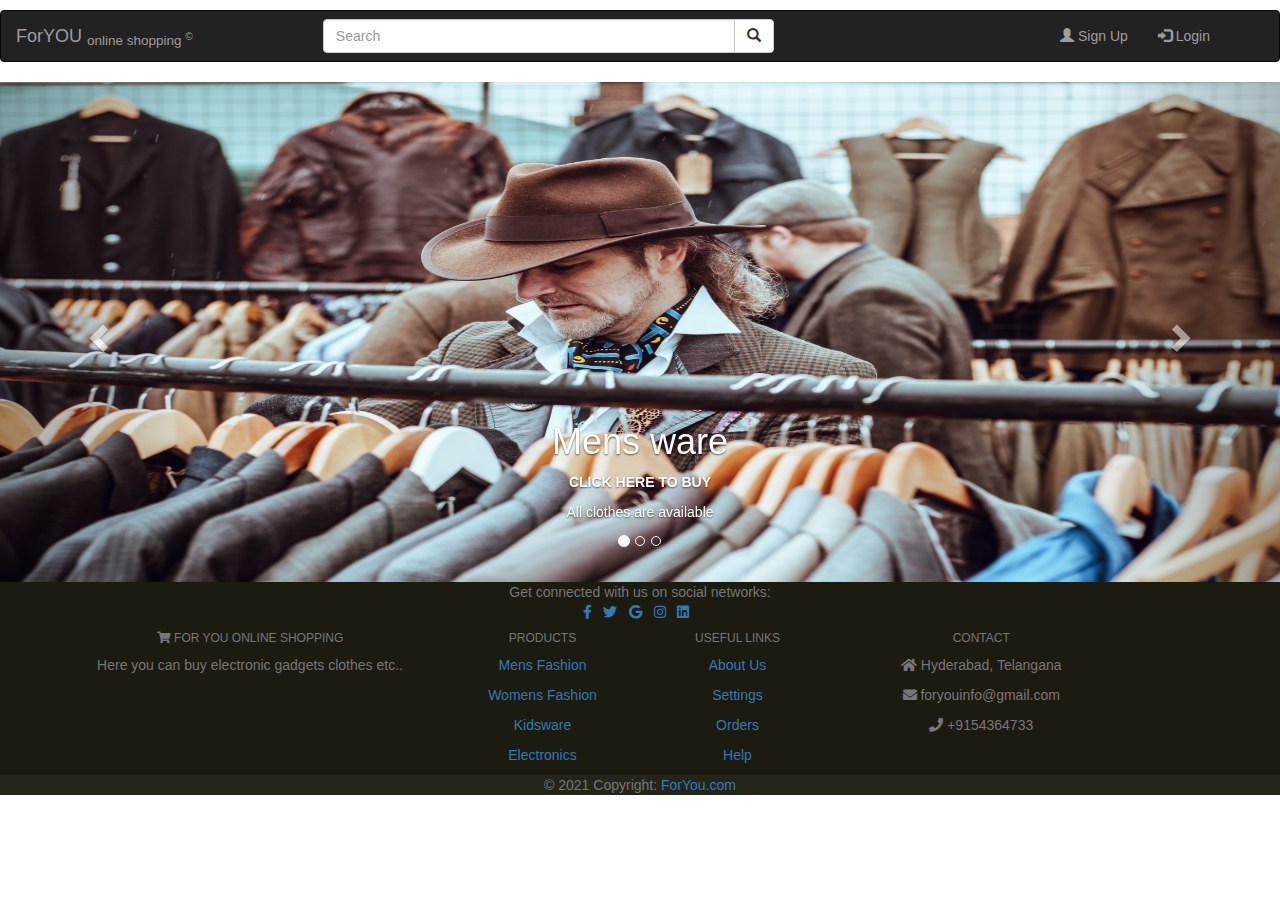
<file: index.html>
<!DOCTYPE html>
<html lang="en">
<head>
    <meta charset="UTF-8">
    <meta http-equiv="X-UA-Compatible" content="IE=edge">
    <meta name="viewport" content="width=device-width, initial-scale=1.0">
    <title>ForYou- a online Shopping website</title>
    <link rel="icon" href="favicon.ico">
    <link rel="stylesheet" href="foryou.css">
    <link rel="stylesheet" href="https://cdnjs.cloudflare.com/ajax/libs/font-awesome/4.7.0/css/font-awesome.min.css">
    <link rel="stylesheet" href="https://cdnjs.cloudflare.com/ajax/libs/font-awesome/5.15.3/css/all.min.css">
    <link rel="stylesheet" href="https://maxcdn.bootstrapcdn.com/bootstrap/3.4.1/css/bootstrap.min.css">
    <script src="https://ajax.googleapis.com/ajax/libs/jquery/3.5.1/jquery.min.js"></script>
    <script src="https://maxcdn.bootstrapcdn.com/bootstrap/3.4.1/js/bootstrap.min.js"></script>
 
</head>
<body>
  <nav class="navbar navbar-inverse">
    <div class="container-fluid">
      <div class="navbar-header">
        <a class="navbar-brand" href="#">ForYOU <sub>online shopping <sup>©</sup></sub></a>
      </div>
          <form class="navbar-form navbar-left" action="/action_page.php">
        <div class="input-group">
          <input type="text" class="form-control" placeholder="Search" name="search">
          <div class="input-group-btn">
            <button class="btn btn-default" type="submit">
              <i class="glyphicon glyphicon-search"></i>
            </button>
          </div>
        </div>
      </form>
      <div class="container">
      <ul class="nav navbar-nav navbar-right">
              <li><a href="#"  data-toggle="modal" data-target="#myModal"><span class="glyphicon glyphicon-user"></span> Sign Up</a> </li>
                <!-- Modal -->
                 <div class="modal fade" id="myModal" role="dialog">
                   <div class="modal-dialog">
                   
                     <!-- Modal content-->
                     <div class="modal-content">
                       <div class="modal-header">
                         <button type="button" class="close" data-dismiss="modal">&times;</button>
                         <h4 class="modal-title">Registration</h4>
                       </div>
                       <div class="modal-body">
                        <fieldset>
                            <div>
                                <label for="un">Enter Username :</label>
                                <input type="text" name="username" id="un" placeholder="Enter name">
                            </div>
                            <br>
                            <div>
                                <label for="pw">Enter your password :</label>
                                <input type="password" name="password" id="pw" placeholder="Enter password">
                            </div>
                            <br>
                            <div>
                                <label for="pw">Confirm your password :</label>
                                <input type="text" name="password" id="pw" placeholder="Enter password">
                            </div>
                            <br>
                            <div>
                                <label for="g">Select your gender :</label>
                                <input type="radio" name="gender" id="g"> Male
                                <input type="radio" name="gender" id="g"> Female
                            </div>
                            <br>
                            <div>
                                <label for="c">Select your city :</label>
                                <select name="city" id="c">
                                    <option value="">--Select--</option>
                                    <option value="hyd">hyderabad</option>
                                    <option value="vizag">vizag</option>
                                    <option value="kkd">kakinada</option>
                                    <option value="bang">bangalore</option>
                                </select>
                            </div>
                            <br>
                            <div>
                                <label for="e">Enter your mail id :</label>
                                <input type="email" name="email" id="e" placeholder="Enter mail id">
                            </div>
                            <br>
                            <div>
                                <label for="m">Enter your number :</label>
                                <input type="number" name="mobile" id="m">
                            </div>
                           <br>
                            <div>
                                <label for="a">Enter your address :</label>
                                <textarea name="address" id="a" cols="50" rows="5"></textarea>
                            </div>
                            <br>
                            <div>
                
                                <input type="submit" value="submit">
                                <input type="reset" value="reset">
                            </div>
                        </table>
                        </form>
                    </fieldset>
                
                       </div>
                       <div class="modal-footer">
                         <button type="button" class="btn btn-default" data-dismiss="modal">Close</button>
                       </div>
                     </div>
                     
                   </div>
                 </div>
              
            
              <li><a href="#" data-toggle="modal" data-target="#Modal"><span class="glyphicon glyphicon-log-in"></span> Login</a></li>  
               <!-- Modal -->
                <div class="modal fade" id="Modal" role="dialog">
                  <div class="modal-dialog">
                  
                    <!-- Modal content-->
                    <div class="modal-content">
                      <div class="modal-header">
                        <button type="button" class="close" data-dismiss="modal">&times;</button>
                        <h4 class="modal-title">Login Page</h4>
                      </div>
                      <div class="modal-body">
                        <fieldset> 
                            <div>
                                <label for="un">Enter Username</label>
                                <input type="text" name="username" id="un" placeholder="Enter username">
                            </div>
                            <br>
                            <div>
                                <label for="pw">Enter Password</label>
                                <input type="password" name="password" id="pw" placeholder="Enter password">
                            </div>
                            <br>
                            <div>
                
                                <input type="submit" value="submit">
                                <input type="reset" value="reset">
                            </div>
                        </fieldset>
                        
                      </div>
                      <div class="modal-footer">
                        <button type="button" class="btn btn-default" data-dismiss="modal">Close</button>
                      </div>
                    </div>
                    
                  </div>
                </div>
                
            </ul>
              
 </div>
</nav>

<div class="container2">
    <div id="myCarousel" class="carousel slide" data-ride="carousel">
      <!-- Indicators -->
      <ol class="carousel-indicators">
        <li data-target="#myCarousel" data-slide-to="0" class="active"></li>
        <li data-target="#myCarousel" data-slide-to="1"></li>
        <li data-target="#myCarousel" data-slide-to="2"></li>
      </ol>
  
      <!-- Wrapper for slides -->
      <div class="carousel-inner">
  
        <div class="item active">
            <a href="women.html">
          <img src="./wear/men.jpg" alt="mensware" style="width:100%; height:500px">
        </a>
          <div class="carousel-caption">
            <h1>Mens ware</h1>
              <p><STRONG>CLICK HERE TO BUY</STRONG></p>
            <p>All clothes are available</p>
          </div>
        </div>
  
        <div class="item">
            <a href="mens.html">
          <img src="./wear/women.jpg" alt="Womensware" style="width:100%; height:500px;">
        </a>
          <div class="carousel-caption">
            <h1>womens ware</h1>
              <p><STRONG>CLICK HERE TO BUY</STRONG></p>
            <p>All clothes are available</p>
          </div>
        </div>
      
        <div class="item">
            <a href="Kids.html">
          <img src="./wear/kids.jpg" alt="KIdsare" style="width:100%; height:500px;">
        </a>
          <div class="carousel-caption">
            <h1>Kids ware</h1>
              <p><STRONG>CLICK HERE TO BUY</STRONG></p>
            <p>All clothes are available</p>
          </div>
        </div>
    
      </div>
  
      <!-- Left and right controls -->
      <a class="left carousel-control" href="#myCarousel" data-slide="prev">
        <span class="glyphicon glyphicon-chevron-left"></span>
        <span class="sr-only">Previous</span>
      </a>
      <a class="right carousel-control" href="#myCarousel" data-slide="next">
        <span class="glyphicon glyphicon-chevron-right"></span>
        <span class="sr-only">Next</span>
      </a>
    </div>
  </div>
 
  
  <footer class="text-center text-muted">
   
    <section
      class="d-flex justify-content-center justify-content-lg-between p-4 border-bottom"
    >
    <!-- Left -->
    <div class="me-5 d-none d-lg-block">
        <span>Get connected with us on social networks:</span>
      </div>
      <!-- Left -->
  
      <!-- Right -->
      <div>
        <a href="" class="me-4 text-reset">
          <i class="fab fa-facebook-f"></i>
        </a> &nbsp;
        <a href="" class="me-4 text-reset">
          <i class="fab fa-twitter"></i> &nbsp;
        </a>
        <a href="" class="me-4 text-reset">
          <i class="fab fa-google"></i> &nbsp;
        </a>
        <a href="" class="me-4 text-reset">
          <i class="fab fa-instagram"></i>  &nbsp;
        </a>
        <a href="" class="me-4 text-reset">
          <i class="fab fa-linkedin"></i>  &nbsp;
        </a>
      </div>
      <!-- Right -->
    </section>
    <!-- Section: Social media -->
  
    <!-- Section: Links  -->
    <section class="">
      <div class="container text-center text-md-start mt-5">
        <!-- Grid row -->
        <div class="row mt-3">
          <!-- Grid column -->
          <div class="col-md-3 col-lg-4 col-xl-3 mx-auto mb-4">
            <!-- Content -->
            <h6 class="text-uppercase fw-bold mb-4">
                <i class="fas fa-shopping-cart"></i>
                For You online shopping
            </h6>
            <p>
              Here you can buy electronic gadgets clothes etc..
            </p>
          </div>
          <!-- Grid column -->
  
          <!-- Grid column -->
          <div class="col-md-2 col-lg-2 col-xl-2 mx-auto mb-4">
            <!-- Links -->
            <h6 class="text-uppercase fw-bold mb-4">
              Products
            </h6>
            <p>
              <a href="women.html"  class="text-reset" target="_blank">Mens Fashion</a>
            </p>
            <p>
                <a href="mens.html" class="text-reset" target="_blank">Womens Fashion</a>
            </p>
            <p>
                <a href="Kids.html" class="text-reset">Kidsware</a>
            </p>
            <p>
              <a href="#!" class="text-reset">Electronics</a>
            </p>
          </div>
          <!-- Grid column -->
  
          <!-- Grid column -->
          <div class="col-md-3 col-lg-2 col-xl-2 mx-auto mb-4">
            <!-- Links -->
            <h6 class="text-uppercase fw-bold mb-4">
              Useful links
            </h6>
            <p>
              <a href="#!" class="text-reset">About Us</a>
            </p>
            <p>
              <a href="#!" class="text-reset">Settings</a>
            </p>
            <p>
              <a href="#!" class="text-reset">Orders</a>
            </p>
            <p>
              <a href="#!" class="text-reset">Help</a>
            </p>
          </div>
          <!-- Grid column -->
  
          <!-- Grid column -->
          <div class="col-md-4 col-lg-3 col-xl-3 mx-auto mb-md-0 mb-4">
            <!-- Links -->
            <h6 class="text-uppercase fw-bold mb-4">
              Contact
            </h6>
            <p><i class="fas fa-home me-3"></i> Hyderabad, Telangana</p>
            <p>
              <i class="fas fa-envelope me-3"></i>
             foryouinfo@gmail.com
            </p>
            <p><i class="fas fa-phone me-3"></i> +9154364733</p>
            
          </div>
          <!-- Grid column -->
        </div>
        <!-- Grid row -->
      </div>
    </section>
    <!-- Section: Links  -->
  
    <!-- Copyright -->
    <div class="text-center p-4" style="background-color: rgba(192, 241, 200, 0.05);">
      © 2021 Copyright:
      <a class="text-reset fw-bold" href="#">ForYou.com</a>
    </div>
    <!-- Copyright -->
  </footer>
  <!-- Footer -->

  </body>
  </html>
</file>
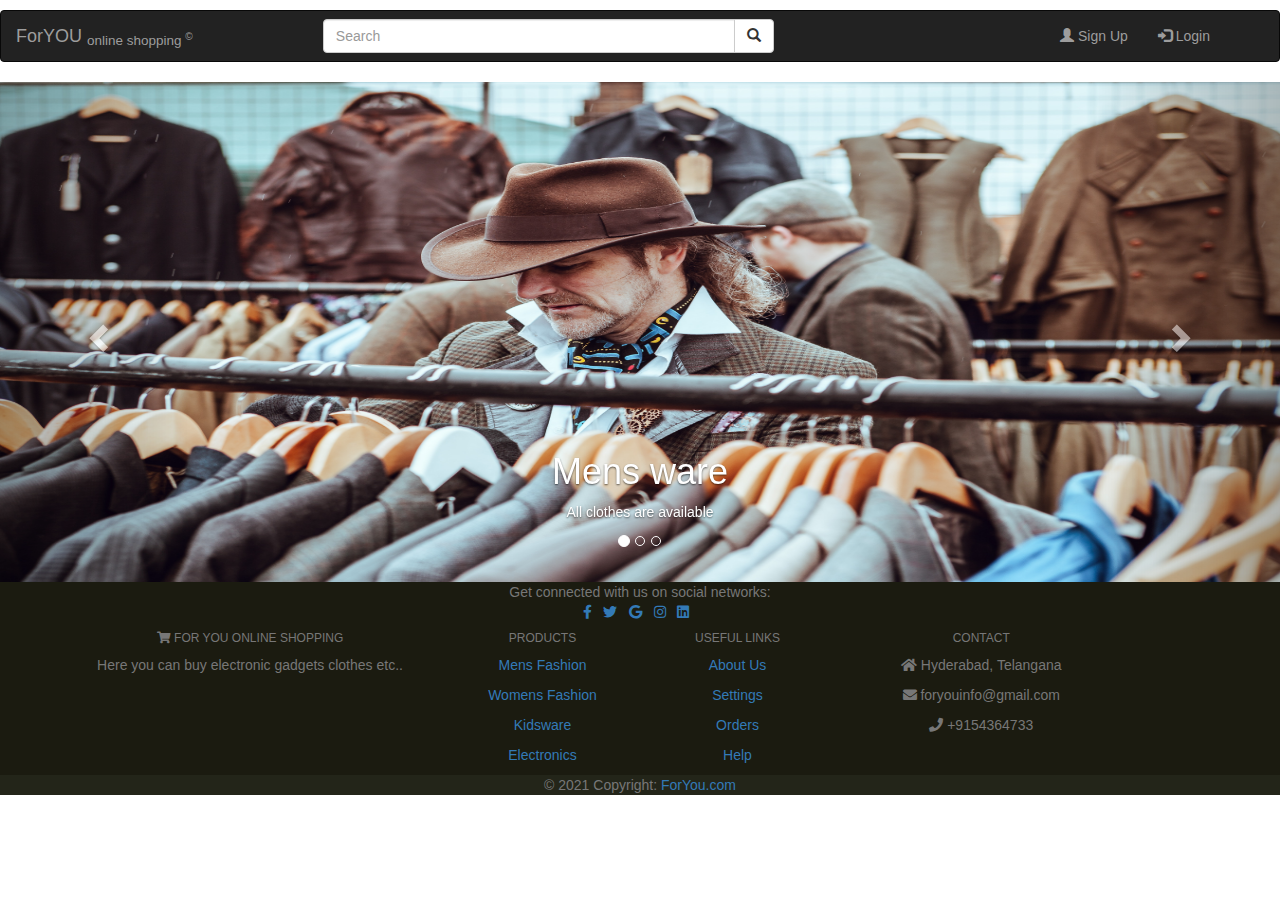
<file: foryou.html>
<!DOCTYPE html>
<html lang="en">
<head>
    <meta charset="UTF-8">
    <meta http-equiv="X-UA-Compatible" content="IE=edge">
    <meta name="viewport" content="width=device-width, initial-scale=1.0">
    <title>ForYou- a online Shopping website</title>
    <link rel="icon" href="./images/favicon.ico">
    <link rel="stylesheet" href="foryou.css">
    <link rel="stylesheet" href="https://cdnjs.cloudflare.com/ajax/libs/font-awesome/4.7.0/css/font-awesome.min.css">
    <link rel="stylesheet" href="https://cdnjs.cloudflare.com/ajax/libs/font-awesome/5.15.3/css/all.min.css">
    <link rel="stylesheet" href="https://maxcdn.bootstrapcdn.com/bootstrap/3.4.1/css/bootstrap.min.css">
    <script src="https://ajax.googleapis.com/ajax/libs/jquery/3.5.1/jquery.min.js"></script>
    <script src="https://maxcdn.bootstrapcdn.com/bootstrap/3.4.1/js/bootstrap.min.js"></script>
 
</head>
<body>
  <nav class="navbar navbar-inverse">
    <div class="container-fluid">
      <div class="navbar-header">
        <a class="navbar-brand" href="#">ForYOU <sub>online shopping <sup>©</sup></sub></a>
      </div>
          <form class="navbar-form navbar-left" action="/action_page.php">
        <div class="input-group">
          <input type="text" class="form-control" placeholder="Search" name="search">
          <div class="input-group-btn">
            <button class="btn btn-default" type="submit">
              <i class="glyphicon glyphicon-search"></i>
            </button>
          </div>
        </div>
      </form>
      <div class="container">
      <ul class="nav navbar-nav navbar-right">
              <li><a href="#"  data-toggle="modal" data-target="#myModal"><span class="glyphicon glyphicon-user"></span> Sign Up</a> </li>
                <!-- Modal -->
                 <div class="modal fade" id="myModal" role="dialog">
                   <div class="modal-dialog">
                   
                     <!-- Modal content-->
                     <div class="modal-content">
                       <div class="modal-header">
                         <button type="button" class="close" data-dismiss="modal">&times;</button>
                         <h4 class="modal-title">Registration</h4>
                       </div>
                       <div class="modal-body">
                        <fieldset>
                            <div>
                                <label for="un">Enter Username :</label>
                                <input type="text" name="username" id="un" placeholder="Enter name">
                            </div>
                            <br>
                            <div>
                                <label for="pw">Enter your password :</label>
                                <input type="password" name="password" id="pw" placeholder="Enter password">
                            </div>
                            <br>
                            <div>
                                <label for="pw">Confirm your password :</label>
                                <input type="text" name="password" id="pw" placeholder="Enter password">
                            </div>
                            <br>
                            <div>
                                <label for="g">Select your gender :</label>
                                <input type="radio" name="gender" id="g"> Male
                                <input type="radio" name="gender" id="g"> Female
                            </div>
                            <br>
                            <div>
                                <label for="c">Select your city :</label>
                                <select name="city" id="c">
                                    <option value="">--Select--</option>
                                    <option value="hyd">hyderabad</option>
                                    <option value="vizag">vizag</option>
                                    <option value="kkd">kakinada</option>
                                    <option value="bang">bangalore</option>
                                </select>
                            </div>
                            <br>
                            <div>
                                <label for="e">Enter your mail id :</label>
                                <input type="email" name="email" id="e" placeholder="Enter mail id">
                            </div>
                            <br>
                            <div>
                                <label for="m">Enter your number :</label>
                                <input type="number" name="mobile" id="m">
                            </div>
                           <br>
                            <div>
                                <label for="a">Enter your address :</label>
                                <textarea name="address" id="a" cols="50" rows="5"></textarea>
                            </div>
                            <br>
                            <div>
                
                                <input type="submit" value="submit">
                                <input type="reset" value="reset">
                            </div>
                        </table>
                        </form>
                    </fieldset>
                
                       </div>
                       <div class="modal-footer">
                         <button type="button" class="btn btn-default" data-dismiss="modal">Close</button>
                       </div>
                     </div>
                     
                   </div>
                 </div>
              
            
              <li><a href="#" data-toggle="modal" data-target="#Modal"><span class="glyphicon glyphicon-log-in"></span> Login</a></li>  
               <!-- Modal -->
                <div class="modal fade" id="Modal" role="dialog">
                  <div class="modal-dialog">
                  
                    <!-- Modal content-->
                    <div class="modal-content">
                      <div class="modal-header">
                        <button type="button" class="close" data-dismiss="modal">&times;</button>
                        <h4 class="modal-title">Login Page</h4>
                      </div>
                      <div class="modal-body">
                        <fieldset> 
                            <div>
                                <label for="un">Enter Username</label>
                                <input type="text" name="username" id="un" placeholder="Enter username">
                            </div>
                            <br>
                            <div>
                                <label for="pw">Enter Password</label>
                                <input type="password" name="password" id="pw" placeholder="Enter password">
                            </div>
                            <br>
                            <div>
                
                                <input type="submit" value="submit">
                                <input type="reset" value="reset">
                            </div>
                        </fieldset>
                        
                      </div>
                      <div class="modal-footer">
                        <button type="button" class="btn btn-default" data-dismiss="modal">Close</button>
                      </div>
                    </div>
                    
                  </div>
                </div>
                
            </ul>
              
 </div>
</nav>

<div class="container2">
    <div id="myCarousel" class="carousel slide" data-ride="carousel">
      <!-- Indicators -->
      <ol class="carousel-indicators">
        <li data-target="#myCarousel" data-slide-to="0" class="active"></li>
        <li data-target="#myCarousel" data-slide-to="1"></li>
        <li data-target="#myCarousel" data-slide-to="2"></li>
      </ol>
  
      <!-- Wrapper for slides -->
      <div class="carousel-inner">
  
        <div class="item active">
            <a href="women.html">
          <img src="./wear/men.jpg" alt="mensware" style="width:100%; height:500px">
        </a>
          <div class="carousel-caption">
            <h1>Mens ware</h1>
            <p>All clothes are available</p>
          </div>
        </div>
  
        <div class="item">
            <a href="mens.html">
          <img src="./wear/women.jpg" alt="Womensware" style="width:100%; height:500px;">
        </a>
          <div class="carousel-caption">
            <h1>womens ware</h1>
            <p>All clothes are available</p>
          </div>
        </div>
      
        <div class="item">
            <a href="Kids.html">
          <img src="./wear/kids.jpg" alt="KIdsare" style="width:100%; height:500px;">
        </a>
          <div class="carousel-caption">
            <h1>Kids ware</h1>
            <p>All clothes are available</p>
          </div>
        </div>
    
      </div>
  
      <!-- Left and right controls -->
      <a class="left carousel-control" href="#myCarousel" data-slide="prev">
        <span class="glyphicon glyphicon-chevron-left"></span>
        <span class="sr-only">Previous</span>
      </a>
      <a class="right carousel-control" href="#myCarousel" data-slide="next">
        <span class="glyphicon glyphicon-chevron-right"></span>
        <span class="sr-only">Next</span>
      </a>
    </div>
  </div>
 
  
  <footer class="text-center text-muted">
   
    <section
      class="d-flex justify-content-center justify-content-lg-between p-4 border-bottom"
    >
    <!-- Left -->
    <div class="me-5 d-none d-lg-block">
        <span>Get connected with us on social networks:</span>
      </div>
      <!-- Left -->
  
      <!-- Right -->
      <div>
        <a href="" class="me-4 text-reset">
          <i class="fab fa-facebook-f"></i>
        </a> &nbsp;
        <a href="" class="me-4 text-reset">
          <i class="fab fa-twitter"></i> &nbsp;
        </a>
        <a href="" class="me-4 text-reset">
          <i class="fab fa-google"></i> &nbsp;
        </a>
        <a href="" class="me-4 text-reset">
          <i class="fab fa-instagram"></i>  &nbsp;
        </a>
        <a href="" class="me-4 text-reset">
          <i class="fab fa-linkedin"></i>  &nbsp;
        </a>
      </div>
      <!-- Right -->
    </section>
    <!-- Section: Social media -->
  
    <!-- Section: Links  -->
    <section class="">
      <div class="container text-center text-md-start mt-5">
        <!-- Grid row -->
        <div class="row mt-3">
          <!-- Grid column -->
          <div class="col-md-3 col-lg-4 col-xl-3 mx-auto mb-4">
            <!-- Content -->
            <h6 class="text-uppercase fw-bold mb-4">
                <i class="fas fa-shopping-cart"></i>
                For You online shopping
            </h6>
            <p>
              Here you can buy electronic gadgets clothes etc..
            </p>
          </div>
          <!-- Grid column -->
  
          <!-- Grid column -->
          <div class="col-md-2 col-lg-2 col-xl-2 mx-auto mb-4">
            <!-- Links -->
            <h6 class="text-uppercase fw-bold mb-4">
              Products
            </h6>
            <p>
              <a href="mens.html"  class="text-reset" target="_blank">Mens Fashion</a>
            </p>
            <p>
                <a href="mens.html" class="text-reset" target="_blank">Womens Fashion</a>
            </p>
            <p>
                <a href="Kids.html" class="text-reset">Kidsware</a>
            </p>
            <p>
              <a href="#!" class="text-reset">Electronics</a>
            </p>
          </div>
          <!-- Grid column -->
  
          <!-- Grid column -->
          <div class="col-md-3 col-lg-2 col-xl-2 mx-auto mb-4">
            <!-- Links -->
            <h6 class="text-uppercase fw-bold mb-4">
              Useful links
            </h6>
            <p>
              <a href="#!" class="text-reset">About Us</a>
            </p>
            <p>
              <a href="#!" class="text-reset">Settings</a>
            </p>
            <p>
              <a href="#!" class="text-reset">Orders</a>
            </p>
            <p>
              <a href="#!" class="text-reset">Help</a>
            </p>
          </div>
          <!-- Grid column -->
  
          <!-- Grid column -->
          <div class="col-md-4 col-lg-3 col-xl-3 mx-auto mb-md-0 mb-4">
            <!-- Links -->
            <h6 class="text-uppercase fw-bold mb-4">
              Contact
            </h6>
            <p><i class="fas fa-home me-3"></i> Hyderabad, Telangana</p>
            <p>
              <i class="fas fa-envelope me-3"></i>
             foryouinfo@gmail.com
            </p>
            <p><i class="fas fa-phone me-3"></i> +9154364733</p>
            
          </div>
          <!-- Grid column -->
        </div>
        <!-- Grid row -->
      </div>
    </section>
    <!-- Section: Links  -->
  
    <!-- Copyright -->
    <div class="text-center p-4" style="background-color: rgba(192, 241, 200, 0.05);">
      © 2021 Copyright:
      <a class="text-reset fw-bold" href="#">ForYou.com</a>
    </div>
    <!-- Copyright -->
  </footer>
  <!-- Footer -->

  </body>
  </html>
</file>
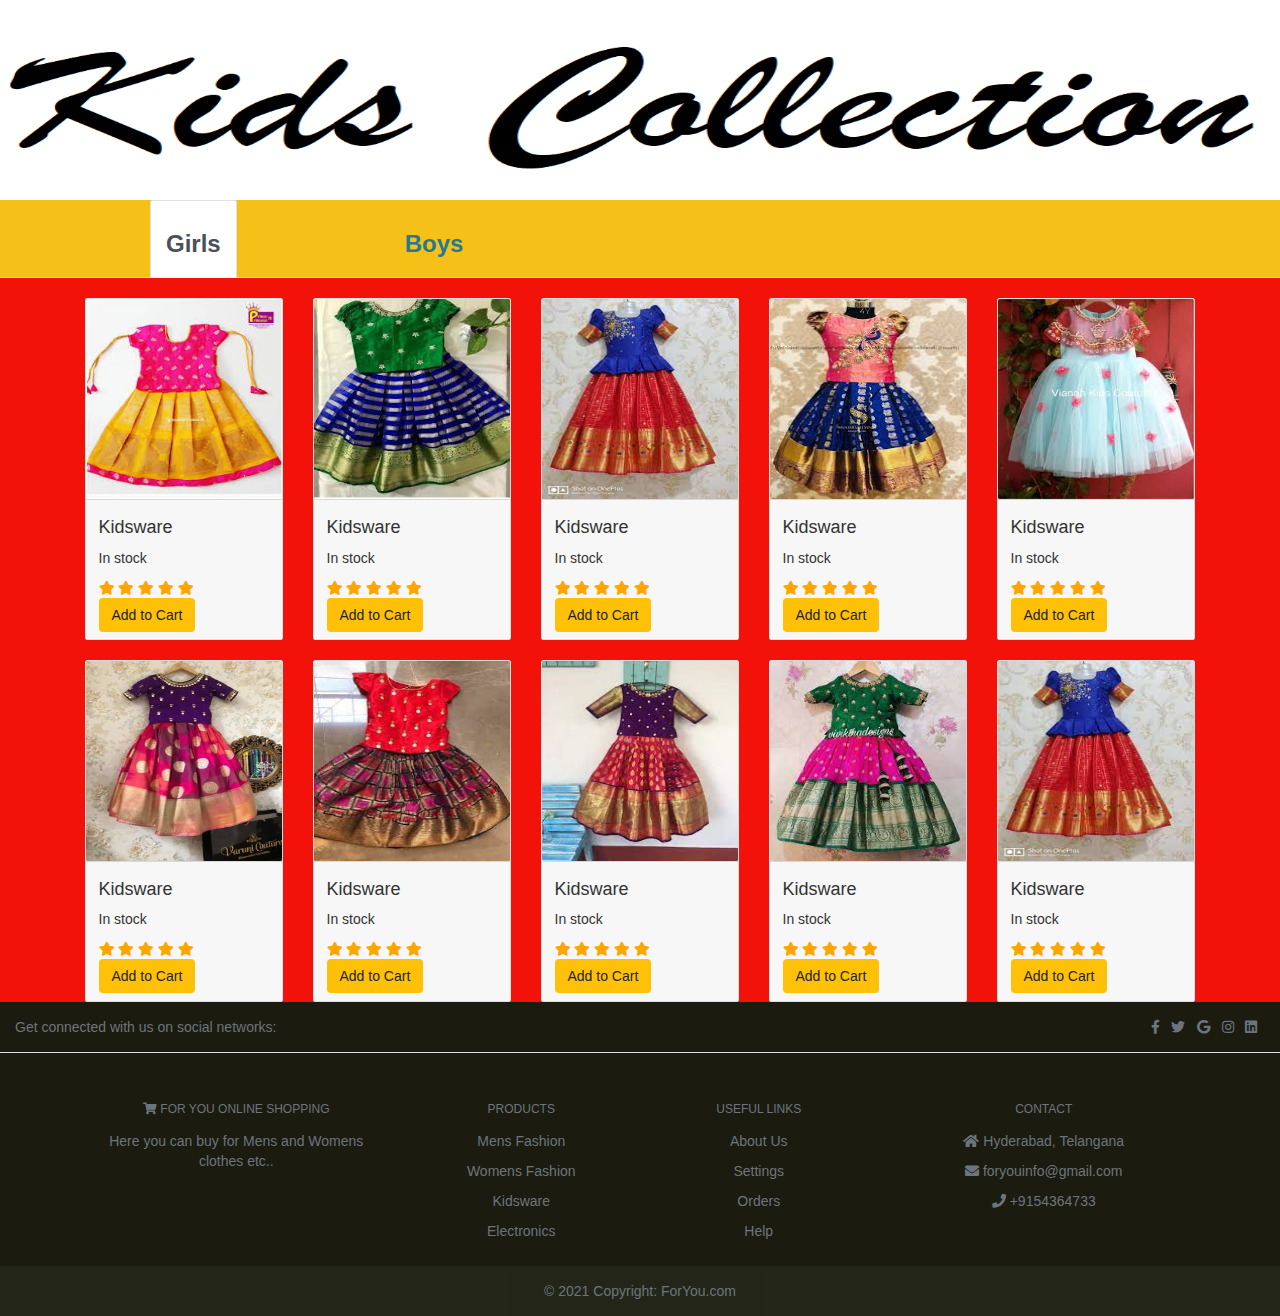
<file: Kids.html>
<!DOCTYPE html>
<html lang="en">
<head>
    <meta charset="UTF-8">
    <meta http-equiv="X-UA-Compatible" content="IE=edge">
    <meta name="viewport" content="width=device-width, initial-scale=1.0">
    <title>ForYou- a online Shopping website</title>
    <link rel="icon" href="./images/favicon.ico">
         <!-- Latest compiled and minified CSS -->
<link rel="stylesheet" href="https://maxcdn.bootstrapcdn.com/bootstrap/4.5.2/css/bootstrap.min.css">

<!-- jQuery library -->
<script src="https://ajax.googleapis.com/ajax/libs/jquery/3.5.1/jquery.min.js"></script>

<!-- Popper JS -->
<script src="https://cdnjs.cloudflare.com/ajax/libs/popper.js/1.16.0/umd/popper.min.js"></script>

<!-- Latest compiled JavaScript -->
<script src="https://maxcdn.bootstrapcdn.com/bootstrap/4.5.2/js/bootstrap.min.js"></script>

    <link rel="stylesheet" href="women.css">
    <link rel="stylesheet" href="https://cdnjs.cloudflare.com/ajax/libs/font-awesome/4.7.0/css/font-awesome.min.css">
    <link rel="stylesheet" href="https://cdnjs.cloudflare.com/ajax/libs/font-awesome/5.15.3/css/all.min.css">
    <link rel="stylesheet" href="https://maxcdn.bootstrapcdn.com/bootstrap/3.4.1/css/bootstrap.min.css">
    <script src="https://ajax.googleapis.com/ajax/libs/jquery/3.5.1/jquery.min.js"></script>
    <script src="https://maxcdn.bootstrapcdn.com/bootstrap/3.4.1/js/bootstrap.min.js"></script>
 
</head>
<body>
        <img src="./wear/kf5.png" alt="" style="height: 200px; width:100%;">
        

    <ul class="nav nav-tabs"  style="background-color: rgb(245, 193, 24);">
          <li class="nav-item">
            <a class="nav-link active" data-toggle="tab" href="#menu1"><h3><b>Girls</b> </h3> </a>
          </li>
          <li class="nav-item">
            <a class="nav-link" data-toggle="tab" href="#home"><h3><b> Boys</b></h3> </a>
          </li>
   
          
        </ul>
      
        <!-- Tab panes -->
        <div class="tab-content"  style="background-color: rgb(243, 18, 10);">
         
            <div id="menu1" class="container tab-pane active"><br>
              <div class="card-deck ">
                  <div class="card " >
                      <img class="card-img" src="./wear/kd9.jpg" alt="Card image">
                      <div class="card-footer">
                         <h4>  Kidsware</h4>
                      
                          <p class="card-text">In stock</p>
                          <span class="fa fa-star checked"></span>
                          <span class="fa fa-star checked"></span>
                          <span class="fa fa-star checked"></span>
                          <span class="fa fa-star checked"></span>
                          <span class="fa fa-star checked"></span>
                          <br>
                          <button type="button" class="btn bg-warning">Add to Cart</button>
                      </div>
                  </div>
                  <div class="card " >
                      <img class="card-img" src="./wear/kd7.jpg" alt="Card image">
                      <div class="card-footer">
                          <h4>  Kidsware</h4>
                          
                          <p class="card-text">In stock</p>
                          <span class="fa fa-star checked"></span>
                          <span class="fa fa-star checked"></span>
                          <span class="fa fa-star checked"></span>
                          <span class="fa fa-star checked"></span>
                          <span class="fa fa-star checked"></span>
                          <br>
                          <button type="button" class="btn bg-warning">Add to Cart</button>
                      </div>
                  </div>
                  <div class="card " >
                      <img class="card-img" src="./wear/kd6.jpg" alt="Card image">
                      <div class="card-footer">
                         <h4>  Kidsware </h4>
                      
                          <p class="card-text">In stock</p>
                          <span class="fa fa-star checked"></span>
                          <span class="fa fa-star checked"></span>
                          <span class="fa fa-star checked"></span>
                          <span class="fa fa-star checked"></span>
                          <span class="fa fa-star checked"></span>
                          <br>
                          <button type="button" class="btn bg-warning">Add to Cart</button>
                      </div>
                  </div>
                  <div class="card " >
                      <img class="card-img" src="./wear/kd5.jpg" alt="Card image">
                      <div class="card-footer">
                         <h4> Kidsware</h4>
                      
                          <p class="card-text">In stock</p>
                          <span class="fa fa-star checked"></span>
                          <span class="fa fa-star checked"></span>
                          <span class="fa fa-star checked"></span>
                          <span class="fa fa-star checked"></span>
                          <span class="fa fa-star checked"></span>
                          <br>
                          <button type="button" class="btn bg-warning">Add to Cart</button>
                      </div>
                  </div>
                  <div class="card " >
                      <img class="card-img" src="./wear/kd10.jpg" alt="Card image">
                      <div class="card-footer">
                         <h4>  Kidsware</h4>
                      
                          <p class="card-text">In stock</p>
                          <span class="fa fa-star checked"></span>
                          <span class="fa fa-star checked"></span>
                          <span class="fa fa-star checked"></span>
                          <span class="fa fa-star checked"></span>
                          <span class="fa fa-star checked"></span>
                          <br>
                          <button type="button" class="btn bg-warning">Add to Cart</button>
                      </div>
                  </div>
                  <br>
  
                 </div>
                  <br>
                 <div class="card-deck ">
                  <div class="card " >
                      <img class="card-img" src="./wear/kd.jpg" alt="Card image">
                      <div class="card-footer">
                         <h4>  Kidsware</h4>
                      
                          <p class="card-text">In stock</p>
                          <span class="fa fa-star checked"></span>
                          <span class="fa fa-star checked"></span>
                          <span class="fa fa-star checked"></span>
                          <span class="fa fa-star checked"></span>
                          <span class="fa fa-star checked"></span>
                          <br>
                          <button type="button" class="btn bg-warning">Add to Cart</button>
                      </div>
                  </div>
                  <div class="card " >
                      <img class="card-img" src="./wear/kd2.jpg" alt="Card image">
                      <div class="card-footer">
                         <h4> Kidsware</h4>
                      
                          <p class="card-text">In stock</p>
                          <span class="fa fa-star checked"></span>
                          <span class="fa fa-star checked"></span>
                          <span class="fa fa-star checked"></span>
                          <span class="fa fa-star checked"></span>
                          <span class="fa fa-star checked"></span>
                          <br>
                          <button type="button" class="btn bg-warning">Add to Cart</button>
                      </div>
                  </div>
                  <div class="card " >
                      <img class="card-img" src="./wear/kd3.jpg" alt="Card image">
                      <div class="card-footer">
                         <h4> Kidsware</h4>
                      
                          <p class="card-text">In stock</p>
                          <span class="fa fa-star checked"></span>
                          <span class="fa fa-star checked"></span>
                          <span class="fa fa-star checked"></span>
                          <span class="fa fa-star checked"></span>
                          <span class="fa fa-star checked"></span>
                          <br>
                          <button type="button" class="btn bg-warning">Add to Cart</button>
                      </div>
                  </div>
                  <div class="card " >
                      <img class="card-img" src="./wear/kd4.jpg" alt="Card image">
                      <div class="card-footer">
                         <h4>  Kidsware</h4>
                         <p class="card-text">In stock</p>
                         <span class="fa fa-star checked"></span>
                         <span class="fa fa-star checked"></span>
                         <span class="fa fa-star checked"></span>
                         <span class="fa fa-star checked"></span>
                         <span class="fa fa-star checked"></span>
                         <br>
                          <button type="button" class="btn bg-warning">Add to Cart</button>
                      </div>
                  </div>
                  <div class="card " >
                      <img class="card-img" src="./wear/kd6.jpg" alt="Card image">
                      <div class="card-footer">
                         <h4> Kidsware</h4>
                      
                          <p class="card-text">In stock</p>
                          <span class="fa fa-star checked"></span>
                          <span class="fa fa-star checked"></span>
                          <span class="fa fa-star checked"></span>
                          <span class="fa fa-star checked"></span>
                          <span class="fa fa-star checked"></span>
                          <br>
                          <button type="button" class="btn bg-warning">Add to Cart</button>
                      </div>
                    </div>
           
          </div>
        </div>
        <div id="home" class="container tab-pane fade"><br>
            <div class="card-deck ">
                <div class="card " >
                    <img class="card-img" src="./wear/a1.jpg" alt="Card image">
                    <div class="card-footer">
                       <h4> Kidsware</h4>
                    
                        <p class="card-text">In stock</p>
                        <span class="fa fa-star checked"></span>
                        <span class="fa fa-star checked"></span>
                        <span class="fa fa-star checked"></span>
                        <span class="fa fa-star checked"></span>
                        <span class="fa fa-star checked"></span>
                        <br>
                        <button type="button" class="btn bg-warning">Add to Cart</button>
                    </div>
                </div>
                <div class="card " >
                    <img class="card-img" src="./wear/a2.jpg" alt="Card image">
                    <div class="card-footer">
                        <h4> Kidsware</h4>
                        
                        <p class="card-text">In stock</p>
                        <span class="fa fa-star checked"></span>
                        <span class="fa fa-star checked"></span>
                        <span class="fa fa-star checked"></span>
                        <span class="fa fa-star checked"></span>
                        <span class="fa fa-star checked"></span>
                        <br>
                        <button type="button" class="btn bg-warning">Add to Cart</button>
                    </div>
                </div>
                <div class="card " >
                    <img class="card-img" src="./wear/a3.jpg" alt="Card image">
                    <div class="card-footer">
                       <h4>  Kidsware</h4>
                    
                        <p class="card-text">In stock</p>
                        <span class="fa fa-star checked"></span>
                        <span class="fa fa-star checked"></span>
                        <span class="fa fa-star checked"></span>
                        <span class="fa fa-star checked"></span>
                        <span class="fa fa-star checked"></span>
                        <br>
                        <button type="button" class="btn bg-warning">Add to Cart</button>
                    </div>
                </div>
                <div class="card " >
                    <img class="card-img" src="./wear/a4.jpg" alt="Card image">
                    <div class="card-footer">
                       <h4> Kidsware</h4>
                    
                        <p class="card-text">In stock</p>
                        <span class="fa fa-star checked"></span>
                        <span class="fa fa-star checked"></span>
                        <span class="fa fa-star checked"></span>
                        <span class="fa fa-star checked"></span>
                        <span class="fa fa-star checked"></span>
                        <br>
                        <button type="button" class="btn bg-warning">Add to Cart</button>
                    </div>
                </div>

                </div>
            <br>
             <div class="card-deck ">
                <div class="card " >
                    <img class="card-img" src="./wear/a5.jpg" alt="Card image">
                    <div class="card-footer">
                       <h4> Kidsware</h4>                    
                        <p class="card-text">In stock</p>
                        <span class="fa fa-star checked"></span>
                        <span class="fa fa-star checked"></span>
                        <span class="fa fa-star checked"></span>
                        <span class="fa fa-star checked"></span>
                        <span class="fa fa-star checked"></span>
                        <br>
                        <button type="button" class="btn bg-warning">Add to Cart</button>
                    </div>
                </div>
                <div class="card " >
                    <img class="card-img" src="./wear/a6.jpg" alt="Card image">
                    <div class="card-footer">
                       <h4> Kidsware</h4>
                    
                        <p class="card-text">In stock</p>
                        <span class="fa fa-star checked"></span>
                        <span class="fa fa-star checked"></span>
                        <span class="fa fa-star checked"></span>
                        <span class="fa fa-star checked"></span>
                        <span class="fa fa-star checked"></span>
                        <br>
                        <button type="button" class="btn bg-warning">Add to Cart</button>
                    </div>
                </div>
                <div class="card " >
                    <img class="card-img" src="./wear/a7.jpg" alt="Card image">
                    <div class="card-footer">
                       <h4>Kidsware</h4>
                        <p class="card-text">In stock</p>
                        <span class="fa fa-star checked"></span>
                        <span class="fa fa-star checked"></span>
                        <span class="fa fa-star checked"></span>
                        <span class="fa fa-star checked"></span>
                        <span class="fa fa-star checked"></span>
                        <br>
                        <button type="button" class="btn bg-warning">Add to Cart</button>
                    </div>
                </div>
                <div class="card " >
                    <img class="card-img" src="./wear/a8.jpg" alt="Card image">
                    <div class="card-footer">
                       <h4> Kidsware</h4>
                    
                        <p class="card-text">In stock</p>
                        <span class="fa fa-star checked"></span>
                        <span class="fa fa-star checked"></span>
                        <span class="fa fa-star checked"></span>
                        <span class="fa fa-star checked"></span>
                        <span class="fa fa-star checked"></span>
                        <br>
                        <button type="button" class="btn bg-warning">Add to Cart</button>
                    </div>
                </div>

                </div>
                <br>
                     </div> 
      <footer class="text-center text-muted">
   
        <section
          class="d-flex justify-content-center justify-content-lg-between p-4 border-bottom"
        >
        <!-- Left -->
        <div class="me-5 d-none d-lg-block">
            <span>Get connected with us on social networks:</span>
          </div>
          <!-- Left -->
      
          <!-- Right -->
          <div>
            <a href="" class="me-4 text-reset">
              <i class="fab fa-facebook-f"></i>
            </a> &nbsp;
            <a href="" class="me-4 text-reset">
              <i class="fab fa-twitter"></i> &nbsp;
            </a>
            <a href="" class="me-4 text-reset">
              <i class="fab fa-google"></i> &nbsp;
            </a>
            <a href="" class="me-4 text-reset">
              <i class="fab fa-instagram"></i>  &nbsp;
            </a>
            <a href="" class="me-4 text-reset">
              <i class="fab fa-linkedin"></i>  &nbsp;
            </a>
          </div>
          <!-- Right -->
        </section>
        <!-- Section: Social media -->
      
        <!-- Section: Links  -->
        <section class="">
          <div class="container text-center text-md-start mt-5">
            <!-- Grid row -->
            <div class="row mt-3">
              <!-- Grid column -->
              <div class="col-md-3 col-lg-4 col-xl-3 mx-auto mb-4">
                <!-- Content -->
                <h6 class="text-uppercase fw-bold mb-4">
                    <i class="fas fa-shopping-cart"></i>
                    For You online shopping
                </h6>
                <p>
                  Here you can buy for Mens and Womens clothes etc..
                </p>
              </div>
              <!-- Grid column -->
      
              <!-- Grid column -->
              <div class="col-md-2 col-lg-2 col-xl-2 mx-auto mb-4">
                <!-- Links -->
                <h6 class="text-uppercase fw-bold mb-4">
                  Products
                </h6>
                <p>
                  <a href="#!" class="text-reset">Mens Fashion</a>
                </p>
                <p>
                    <a href="#!" class="text-reset">Womens Fashion</a>
                </p>
                <p>
                    <a href="#!" class="text-reset">Kidsware</a>
                </p>
                <p>
                  <a href="#!" class="text-reset">Electronics</a>
                </p>
              </div>
              <!-- Grid column -->
      
              <!-- Grid column -->
              <div class="col-md-3 col-lg-2 col-xl-2 mx-auto mb-4">
                <!-- Links -->
                <h6 class="text-uppercase fw-bold mb-4">
                  Useful links
                </h6>
                <p>
                  <a href="#!" class="text-reset">About Us</a>
                </p>
                <p>
                  <a href="#!" class="text-reset">Settings</a>
                </p>
                <p>
                  <a href="#!" class="text-reset">Orders</a>
                </p>
                <p>
                  <a href="#!" class="text-reset">Help</a>
                </p>
              </div>
              <!-- Grid column -->
      
              <!-- Grid column -->
              <div class="col-md-4 col-lg-3 col-xl-3 mx-auto mb-md-0 mb-4">
                <!-- Links -->
                <h6 class="text-uppercase fw-bold mb-4">
                  Contact
                </h6>
                <p><i class="fas fa-home me-3"></i> Hyderabad, Telangana</p>
                <p>
                  <i class="fas fa-envelope me-3"></i>
                 foryouinfo@gmail.com
                </p>
                <p><i class="fas fa-phone me-3"></i> +9154364733</p>
                
              </div>
              <!-- Grid column -->
            </div>
            <!-- Grid row -->
          </div>
        </section>
        <!-- Section: Links  -->
      
        <!-- Copyright -->
        <div class="text-center p-4" style="background-color: rgba(192, 241, 200, 0.05);">
          © 2021 Copyright:
          <a class="text-reset fw-bold" href="#">ForYou.com</a>
        </div>
        <!-- Copyright -->
      </footer>
      <!-- Footer -->
    
</body>
</html>
</file>
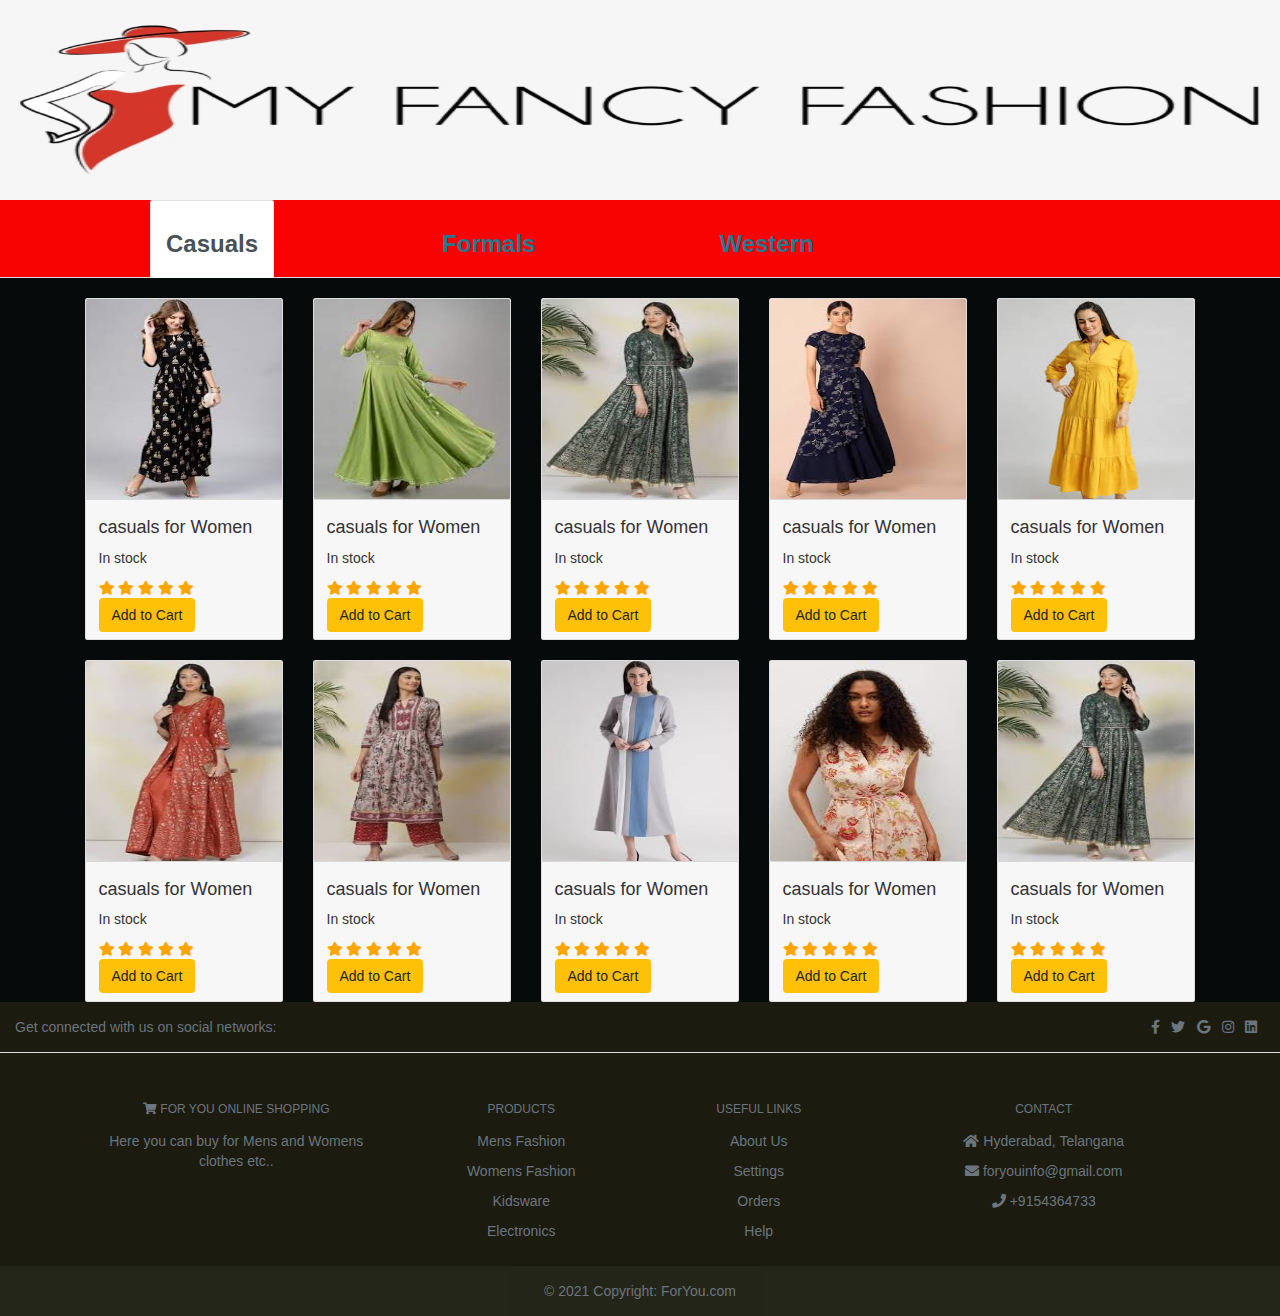
<file: mens.html>
<!DOCTYPE html>
<html lang="en">
<head>
    <meta charset="UTF-8">
    <meta http-equiv="X-UA-Compatible" content="IE=edge">
    <meta name="viewport" content="width=device-width, initial-scale=1.0">
    <title>ForYou- a online Shopping website</title>
    <link rel="icon" href="./images/favicon.ico">
         <!-- Latest compiled and minified CSS -->
<link rel="stylesheet" href="https://maxcdn.bootstrapcdn.com/bootstrap/4.5.2/css/bootstrap.min.css">

<!-- jQuery library -->
<script src="https://ajax.googleapis.com/ajax/libs/jquery/3.5.1/jquery.min.js"></script>

<!-- Popper JS -->
<script src="https://cdnjs.cloudflare.com/ajax/libs/popper.js/1.16.0/umd/popper.min.js"></script>

<!-- Latest compiled JavaScript -->
<script src="https://maxcdn.bootstrapcdn.com/bootstrap/4.5.2/js/bootstrap.min.js"></script>

    <link rel="stylesheet" href="women.css">
    <link rel="stylesheet" href="https://cdnjs.cloudflare.com/ajax/libs/font-awesome/4.7.0/css/font-awesome.min.css">
    <link rel="stylesheet" href="https://cdnjs.cloudflare.com/ajax/libs/font-awesome/5.15.3/css/all.min.css">
    <link rel="stylesheet" href="https://maxcdn.bootstrapcdn.com/bootstrap/3.4.1/css/bootstrap.min.css">
    <script src="https://ajax.googleapis.com/ajax/libs/jquery/3.5.1/jquery.min.js"></script>
    <script src="https://maxcdn.bootstrapcdn.com/bootstrap/3.4.1/js/bootstrap.min.js"></script>
 
</head>
<body >
        <img src="./wear/wow.png" alt="" style="height: 200px; width:100%;">
        

    <ul class="nav nav-tabs"  style="background-color: rgb(248, 2, 2);">
          <li class="nav-item">
            <a class="nav-link active" data-toggle="tab" href="#menu1"><h3><b>Casuals</b> </h3> </a>
          </li>
          <li class="nav-item">
            <a class="nav-link" data-toggle="tab" href="#home"><h3><b> Formals</b></h3> </a>
          </li>
          <li class="nav-item">
            <a class="nav-link" data-toggle="tab" href="#menu2"><h3><b>Western</b></h1> </a>
          </li>
          
        </ul>
      
        <!-- Tab panes -->
        <div class="tab-content"  style="background-color: rgb(6, 10, 10);">
         
            <div id="menu1" class="container tab-pane active"><br>
              <div class="card-deck ">
                  <div class="card " >
                      <img class="card-img" src="./wear/ca3.jpg" alt="Card image">
                      <div class="card-footer">
                         <h4> casuals for Women</h4>
                      
                          <p class="card-text">In stock</p>
                          <span class="fa fa-star checked"></span>
                          <span class="fa fa-star checked"></span>
                          <span class="fa fa-star checked"></span>
                          <span class="fa fa-star checked"></span>
                          <span class="fa fa-star checked"></span>
                          <br>
                          <button type="button" class="btn bg-warning">Add to Cart</button>
                      </div>
                  </div>
                  <div class="card " >
                      <img class="card-img" src="./wear/ca4.jpg" alt="Card image">
                      <div class="card-footer">
                         <h4> casuals for Women</h4>
                      
                          <p class="card-text">In stock</p>
                          <span class="fa fa-star checked"></span>
                          <span class="fa fa-star checked"></span>
                          <span class="fa fa-star checked"></span>
                          <span class="fa fa-star checked"></span>
                          <span class="fa fa-star checked"></span>
                          <br>
                          <button type="button" class="btn bg-warning">Add to Cart</button>
                      </div>
                  </div>
                  <div class="card " >
                      <img class="card-img" src="./wear/ca5.jpg" alt="Card image">
                      <div class="card-footer">
                         <h4>  casuals for Women</h4>
                      
                          <p class="card-text">In stock</p>
                          <span class="fa fa-star checked"></span>
                          <span class="fa fa-star checked"></span>
                          <span class="fa fa-star checked"></span>
                          <span class="fa fa-star checked"></span>
                          <span class="fa fa-star checked"></span>
                          <br>
                          <button type="button" class="btn bg-warning">Add to Cart</button>
                      </div>
                  </div>
                  <div class="card " >
                      <img class="card-img" src="./wear/ca6.jpg" alt="Card image">
                      <div class="card-footer">
                         <h4>  casuals for Women</h4>
                      
                          <p class="card-text">In stock</p>
                          <span class="fa fa-star checked"></span>
                          <span class="fa fa-star checked"></span>
                          <span class="fa fa-star checked"></span>
                          <span class="fa fa-star checked"></span>
                          <span class="fa fa-star checked"></span>
                          <br>
                          <button type="button" class="btn bg-warning">Add to Cart</button>
                      </div>
                  </div>
                  <div class="card " >
                      <img class="card-img" src="./wear/ca7.jpg" alt="Card image">
                      <div class="card-footer">
                         <h4>  casuals for Women</h4>
                      
                          <p class="card-text">In stock</p>
                          <span class="fa fa-star checked"></span>
                          <span class="fa fa-star checked"></span>
                          <span class="fa fa-star checked"></span>
                          <span class="fa fa-star checked"></span>
                          <span class="fa fa-star checked"></span>
                          <br>
                          <button type="button" class="btn bg-warning">Add to Cart</button>
                      </div>
                  </div>
                  <br>
  
                 </div>
                  <br>
                 <div class="card-deck ">
                  <div class="card " >
                      <img class="card-img" src="./wear/ca8.jpg" alt="Card image">
                      <div class="card-footer">
                         <h4>  casuals for Women</h4>
                      
                          <p class="card-text">In stock</p>
                          <span class="fa fa-star checked"></span>
                          <span class="fa fa-star checked"></span>
                          <span class="fa fa-star checked"></span>
                          <span class="fa fa-star checked"></span>
                          <span class="fa fa-star checked"></span>
                          <br>
                          <button type="button" class="btn bg-warning">Add to Cart</button>
                      </div>
                  </div>
                  <div class="card " >
                      <img class="card-img" src="./wear/ca9.jpg" alt="Card image">
                      <div class="card-footer">
                         <h4> casuals for Women</h4>
                      
                          <p class="card-text">In stock</p>
                          <span class="fa fa-star checked"></span>
                          <span class="fa fa-star checked"></span>
                          <span class="fa fa-star checked"></span>
                          <span class="fa fa-star checked"></span>
                          <span class="fa fa-star checked"></span>
                          <br>
                          <button type="button" class="btn bg-warning">Add to Cart</button>
                      </div>
                  </div>
                  <div class="card " >
                      <img class="card-img" src="./wear/ca10.jpg" alt="Card image">
                      <div class="card-footer">
                         <h4>  casuals for Women</h4>
                      
                          <p class="card-text">In stock</p>
                          <span class="fa fa-star checked"></span>
                          <span class="fa fa-star checked"></span>
                          <span class="fa fa-star checked"></span>
                          <span class="fa fa-star checked"></span>
                          <span class="fa fa-star checked"></span>
                          <br>
                          <button type="button" class="btn bg-warning">Add to Cart</button>
                      </div>
                  </div>
                  <div class="card " >
                      <img class="card-img" src="./wear/ca.jpg" alt="Card image">
                      <div class="card-footer">
                         <h4>  casuals for Women</h4>
                         <p class="card-text">In stock</p>
                         <span class="fa fa-star checked"></span>
                         <span class="fa fa-star checked"></span>
                         <span class="fa fa-star checked"></span>
                         <span class="fa fa-star checked"></span>
                         <span class="fa fa-star checked"></span>
                         <br>
                          <button type="button" class="btn bg-warning">Add to Cart</button>
                      </div>
                  </div>
                  <div class="card " >
                      <img class="card-img" src="./wear/ca5.jpg" alt="Card image">
                      <div class="card-footer">
                         <h4>  casuals for Women</h4>
                      
                          <p class="card-text">In stock</p>
                          <span class="fa fa-star checked"></span>
                          <span class="fa fa-star checked"></span>
                          <span class="fa fa-star checked"></span>
                          <span class="fa fa-star checked"></span>
                          <span class="fa fa-star checked"></span>
                          <br>
                          <button type="button" class="btn bg-warning">Add to Cart</button>
                      </div>
                    </div>
           
          </div>
        </div>
        <div id="home" class="container tab-pane fade"><br>
            <div class="card-deck ">
                <div class="card " >
                    <img class="card-img" src="./wear/w3.jpg" alt="Card image">
                    <div class="card-footer">
                       <h4> Formals for Women</h4>
                    
                        <p class="card-text">In stock</p>
                        <span class="fa fa-star checked"></span>
                        <span class="fa fa-star checked"></span>
                        <span class="fa fa-star checked"></span>
                        <span class="fa fa-star checked"></span>
                        <span class="fa fa-star checked"></span>
                        <br>
                        <button type="button" class="btn bg-warning">Add to Cart</button>
                    </div>
                </div>
                <div class="card " >
                    <img class="card-img" src="./wear/w4.jpg" alt="Card image">
                    <div class="card-footer">
                       <h4> Formals for Women</h4>
                    
                        <p class="card-text">In stock</p>
                        <span class="fa fa-star checked"></span>
                        <span class="fa fa-star checked"></span>
                        <span class="fa fa-star checked"></span>
                        <span class="fa fa-star checked"></span>
                        <span class="fa fa-star checked"></span>
                        <br>
                        <button type="button" class="btn bg-warning">Add to Cart</button>
                    </div>
                </div>
                <div class="card " >
                    <img class="card-img" src="./wear/w5.jpg" alt="Card image">
                    <div class="card-footer">
                       <h4> Formals for Women</h4>
                    
                        <p class="card-text">In stock</p>
                        <span class="fa fa-star checked"></span>
                        <span class="fa fa-star checked"></span>
                        <span class="fa fa-star checked"></span>
                        <span class="fa fa-star checked"></span>
                        <span class="fa fa-star checked"></span>
                        <br>
                        <button type="button" class="btn bg-warning">Add to Cart</button>
                    </div>
                </div>
                <div class="card " >
                    <img class="card-img" src="./wear/w6.jpg" alt="Card image">
                    <div class="card-footer">
                       <h4> Formals for Women</h4>
                    
                        <p class="card-text">In stock</p>
                        <span class="fa fa-star checked"></span>
                        <span class="fa fa-star checked"></span>
                        <span class="fa fa-star checked"></span>
                        <span class="fa fa-star checked"></span>
                        <span class="fa fa-star checked"></span>
                        <br>
                        <button type="button" class="btn bg-warning">Add to Cart</button>
                    </div>
                </div>

                </div>
            <br>
             <div class="card-deck ">
                <div class="card " >
                    <img class="card-img" src="./wear/w7.jpg" alt="Card image">
                    <div class="card-footer">
                       <h4> Formals for Women</h4>                    
                        <p class="card-text">In stock</p>
                        <span class="fa fa-star checked"></span>
                        <span class="fa fa-star checked"></span>
                        <span class="fa fa-star checked"></span>
                        <span class="fa fa-star checked"></span>
                        <span class="fa fa-star checked"></span>
                        <br>
                        <button type="button" class="btn bg-warning">Add to Cart</button>
                    </div>
                </div>
                <div class="card " >
                    <img class="card-img" src="./wear/w10.jpg" alt="Card image">
                    <div class="card-footer">
                       <h4> Formals for women</h4>
                    
                        <p class="card-text">In stock</p>
                        <span class="fa fa-star checked"></span>
                        <span class="fa fa-star checked"></span>
                        <span class="fa fa-star checked"></span>
                        <span class="fa fa-star checked"></span>
                        <span class="fa fa-star checked"></span>
                        <br>
                        <button type="button" class="btn bg-warning">Add to Cart</button>
                    </div>
                </div>
                <div class="card " >
                    <img class="card-img" src="./wear/w1.jpg" alt="Card image">
                    <div class="card-footer">
                       <h4> Formals for Women</h4>
                        <p class="card-text">In stock</p>
                        <span class="fa fa-star checked"></span>
                        <span class="fa fa-star checked"></span>
                        <span class="fa fa-star checked"></span>
                        <span class="fa fa-star checked"></span>
                        <span class="fa fa-star checked"></span>
                        <br>
                        <button type="button" class="btn bg-warning">Add to Cart</button>
                    </div>
                </div>
                <div class="card " >
                    <img class="card-img" src="./wear/w2.jpg" alt="Card image">
                    <div class="card-footer">
                       <h4> Formals for Women</h4>
                    
                        <p class="card-text">In stock</p>
                        <span class="fa fa-star checked"></span>
                        <span class="fa fa-star checked"></span>
                        <span class="fa fa-star checked"></span>
                        <span class="fa fa-star checked"></span>
                        <span class="fa fa-star checked"></span>
                        <br>
                        <button type="button" class="btn bg-warning">Add to Cart</button>
                    </div>
                </div>

                </div>
                <br>
                <div class="card-deck ">
                    <div class="card " >
                        <img class="card-img" src="./wear/w8.jpg" alt="Card image">
                        <div class="card-footer">
                           <h4> Formals for Women</h4>                    
                            <p class="card-text">In stock</p>
                            <span class="fa fa-star checked"></span>
                            <span class="fa fa-star checked"></span>
                            <span class="fa fa-star checked"></span>
                            <span class="fa fa-star checked"></span>
                            <span class="fa fa-star checked"></span>
                            <br>
                        <button type="button" class="btn bg-warning">Add to Cart</button>
                        </div>
                    </div>
                    <div class="card " >
                      <img class="card-img" src="./wear/w4.jpg" alt="Card image">
                      <div class="card-footer">
                         <h4> Formals for Women</h4>                    
                          <p class="card-text">In stock</p>
                          <span class="fa fa-star checked"></span>
                          <span class="fa fa-star checked"></span>
                          <span class="fa fa-star checked"></span>
                          <span class="fa fa-star checked"></span>
                          <span class="fa fa-star checked"></span>
                          <br>
                      <button type="button" class="btn bg-warning">Add to Cart</button>
                      </div>
                  </div>
                  <div class="card " >
                    <img class="card-img" src="./wear/w6.jpg" alt="Card image">
                    <div class="card-footer">
                       <h4> Formals for Women</h4>                    
                        <p class="card-text">In stock</p>
                        <span class="fa fa-star checked"></span>
                        <span class="fa fa-star checked"></span>
                        <span class="fa fa-star checked"></span>
                        <span class="fa fa-star checked"></span>
                        <span class="fa fa-star checked"></span>
                        <br>
                    <button type="button" class="btn bg-warning">Add to Cart</button>
                    </div>
                </div>
                    <div class="card " >
                        <img class="card-img" src="./wear/w10.jpg" alt="Card image">
                        <div class="card-footer">
                           <h4> Formals for Men</h4>                    
                            <p class="card-text">In stock</p>
                            <span class="fa fa-star checked"></span>
                            <span class="fa fa-star checked"></span>
                            <span class="fa fa-star checked"></span>
                            <span class="fa fa-star checked"></span>
                            <span class="fa fa-star checked"></span>
                            <br>
                        <button type="button" class="btn bg-warning">Add to Cart</button>
                        </div>
                    </div>
                    </div>
          </div> 
      <footer class="text-center text-muted">
   
        <section
          class="d-flex justify-content-center justify-content-lg-between p-4 border-bottom"
        >
        <!-- Left -->
        <div class="me-5 d-none d-lg-block">
            <span>Get connected with us on social networks:</span>
          </div>
          <!-- Left -->
      
          <!-- Right -->
          <div>
            <a href="" class="me-4 text-reset">
              <i class="fab fa-facebook-f"></i>
            </a> &nbsp;
            <a href="" class="me-4 text-reset">
              <i class="fab fa-twitter"></i> &nbsp;
            </a>
            <a href="" class="me-4 text-reset">
              <i class="fab fa-google"></i> &nbsp;
            </a>
            <a href="" class="me-4 text-reset">
              <i class="fab fa-instagram"></i>  &nbsp;
            </a>
            <a href="" class="me-4 text-reset">
              <i class="fab fa-linkedin"></i>  &nbsp;
            </a>
          </div>
          <!-- Right -->
        </section>
        <!-- Section: Social media -->
      
        <!-- Section: Links  -->
        <section class="">
          <div class="container text-center text-md-start mt-5">
            <!-- Grid row -->
            <div class="row mt-3">
              <!-- Grid column -->
              <div class="col-md-3 col-lg-4 col-xl-3 mx-auto mb-4">
                <!-- Content -->
                <h6 class="text-uppercase fw-bold mb-4">
                    <i class="fas fa-shopping-cart"></i>
                    For You online shopping
                </h6>
                <p>
                  Here you can buy for Mens and Womens clothes etc..
                </p>
              </div>
              <!-- Grid column -->
      
              <!-- Grid column -->
              <div class="col-md-2 col-lg-2 col-xl-2 mx-auto mb-4">
                <!-- Links -->
                <h6 class="text-uppercase fw-bold mb-4">
                  Products
                </h6>
                <p>
                  <a href="#!" class="text-reset">Mens Fashion</a>
                </p>
                <p>
                    <a href="#!" class="text-reset">Womens Fashion</a>
                </p>
                <p>
                    <a href="#!" class="text-reset">Kidsware</a>
                </p>
                <p>
                  <a href="#!" class="text-reset">Electronics</a>
                </p>
              </div>
              <!-- Grid column -->
      
              <!-- Grid column -->
              <div class="col-md-3 col-lg-2 col-xl-2 mx-auto mb-4">
                <!-- Links -->
                <h6 class="text-uppercase fw-bold mb-4">
                  Useful links
                </h6>
                <p>
                  <a href="#!" class="text-reset">About Us</a>
                </p>
                <p>
                  <a href="#!" class="text-reset">Settings</a>
                </p>
                <p>
                  <a href="#!" class="text-reset">Orders</a>
                </p>
                <p>
                  <a href="#!" class="text-reset">Help</a>
                </p>
              </div>
              <!-- Grid column -->
      
              <!-- Grid column -->
              <div class="col-md-4 col-lg-3 col-xl-3 mx-auto mb-md-0 mb-4">
                <!-- Links -->
                <h6 class="text-uppercase fw-bold mb-4">
                  Contact
                </h6>
                <p><i class="fas fa-home me-3"></i> Hyderabad, Telangana</p>
                <p>
                  <i class="fas fa-envelope me-3"></i>
                 foryouinfo@gmail.com
                </p>
                <p><i class="fas fa-phone me-3"></i> +9154364733</p>
                
              </div>
              <!-- Grid column -->
            </div>
            <!-- Grid row -->
          </div>
        </section>
        <!-- Section: Links  -->
      
        <!-- Copyright -->
        <div class="text-center p-4" style="background-color: rgba(192, 241, 200, 0.05);">
          © 2021 Copyright:
          <a class="text-reset fw-bold" href="#">ForYou.com</a>
        </div>
        <!-- Copyright -->
      </footer>
      <!-- Footer -->
    
</body>
</html>
</file>
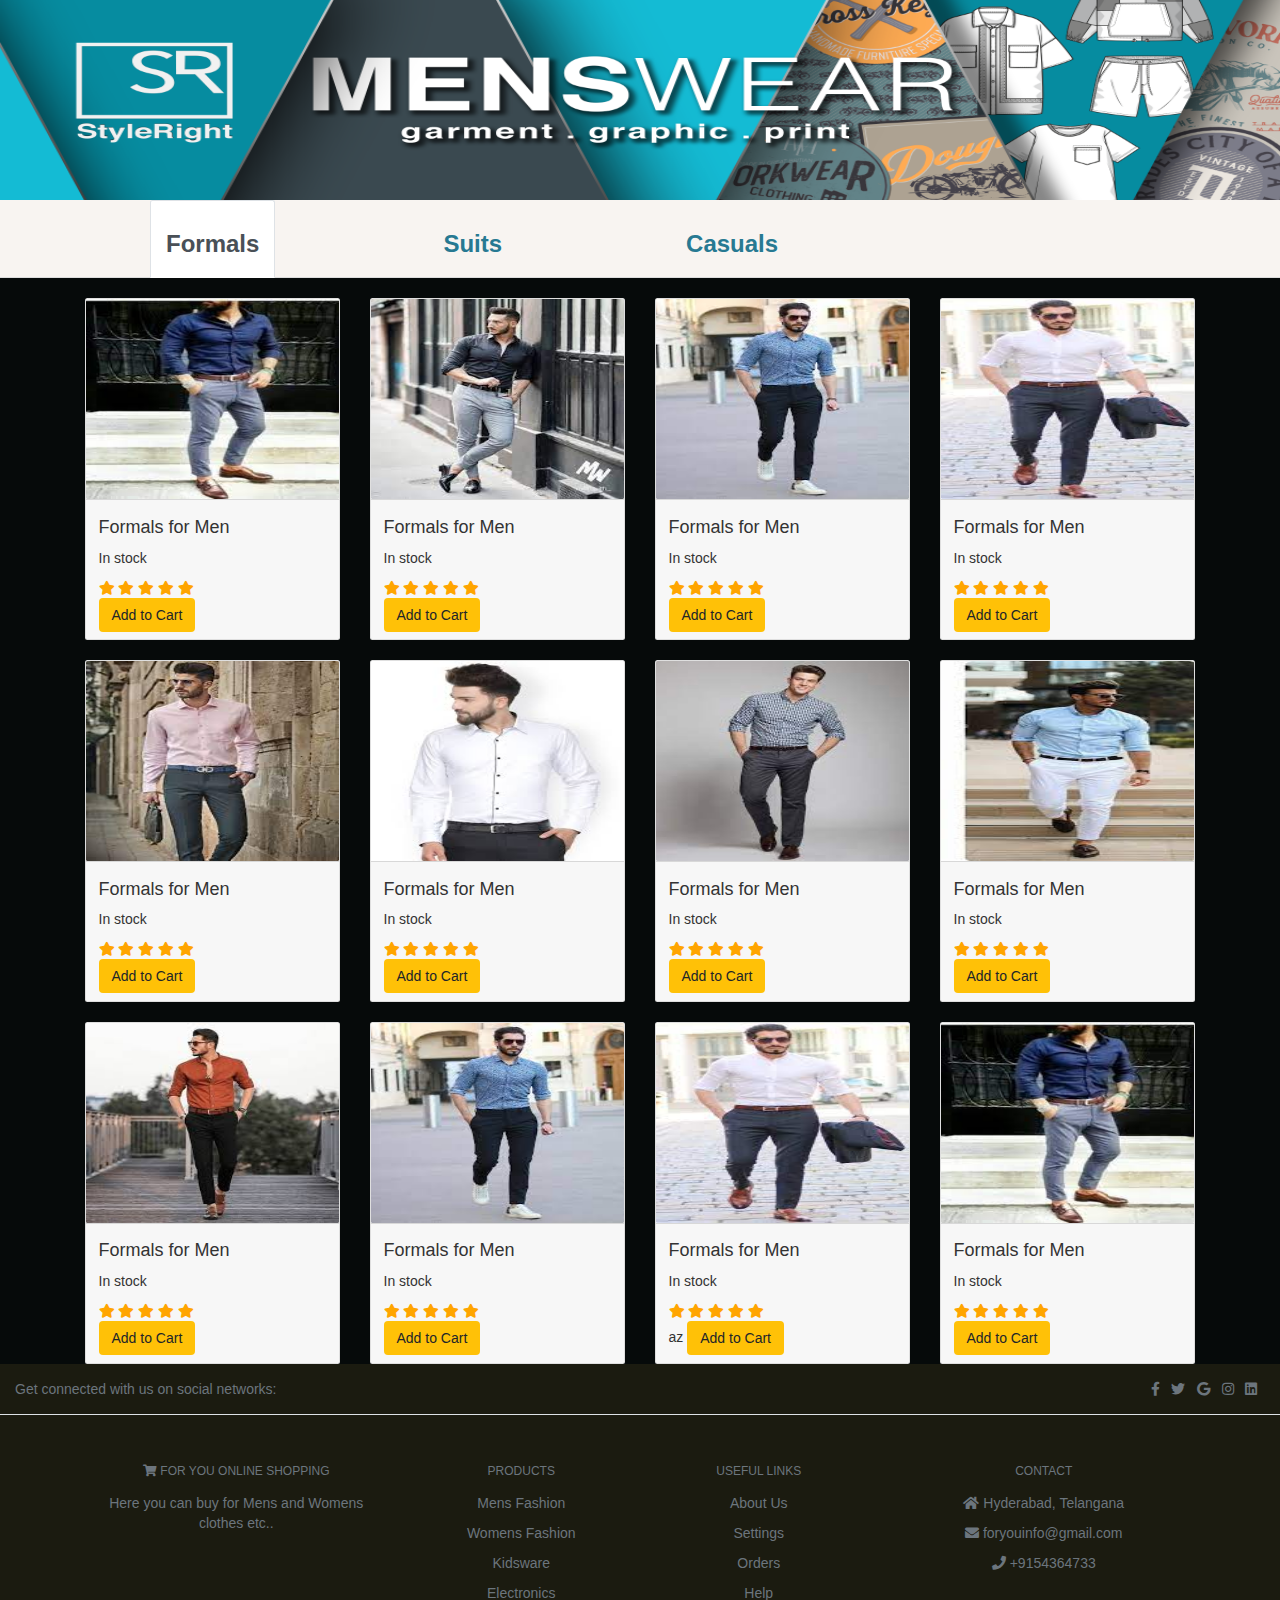
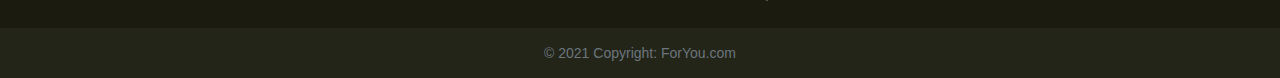
<file: women.html>
<!DOCTYPE html>
<html lang="en">
<head>
    <meta charset="UTF-8">
    <meta http-equiv="X-UA-Compatible" content="IE=edge">
    <meta name="viewport" content="width=device-width, initial-scale=1.0">
    <title>ForYou- a online Shopping website</title>
    <link rel="icon" href="./images/favicon.ico">
         <!-- Latest compiled and minified CSS -->
<link rel="stylesheet" href="https://maxcdn.bootstrapcdn.com/bootstrap/4.5.2/css/bootstrap.min.css">

<!-- jQuery library -->
<script src="https://ajax.googleapis.com/ajax/libs/jquery/3.5.1/jquery.min.js"></script>

<!-- Popper JS -->
<script src="https://cdnjs.cloudflare.com/ajax/libs/popper.js/1.16.0/umd/popper.min.js"></script>

<!-- Latest compiled JavaScript -->
<script src="https://maxcdn.bootstrapcdn.com/bootstrap/4.5.2/js/bootstrap.min.js"></script>

    <link rel="stylesheet" href="mens.css">
    <link rel="stylesheet" href="https://cdnjs.cloudflare.com/ajax/libs/font-awesome/4.7.0/css/font-awesome.min.css">
    <link rel="stylesheet" href="https://cdnjs.cloudflare.com/ajax/libs/font-awesome/5.15.3/css/all.min.css">
    <link rel="stylesheet" href="https://maxcdn.bootstrapcdn.com/bootstrap/3.4.1/css/bootstrap.min.css">
    <script src="https://ajax.googleapis.com/ajax/libs/jquery/3.5.1/jquery.min.js"></script>
    <script src="https://maxcdn.bootstrapcdn.com/bootstrap/3.4.1/js/bootstrap.min.js"></script>
 
</head>
<body >
        <img src="./wear/png.png" alt="" style="height: 200px; width:100%;">
        

    <ul class="nav nav-tabs"  style="background-color: rgb(248, 244, 241);">
          <li class="nav-item">
            <a class="nav-link active" data-toggle="tab" href="#home"><h3><b>Formals</b> </h3> </a>
          </li>
          <li class="nav-item">
            <a class="nav-link" data-toggle="tab" href="#menu1"><h3><b> Suits</b></h3> </a>
          </li>
          <li class="nav-item">
            <a class="nav-link" data-toggle="tab" href="#menu2"><h3><b> Casuals</b></h1> </a>
          </li>
          
        </ul>
      
        <!-- Tab panes -->
        <div class="tab-content"  style="background-color: rgb(6, 10, 10);">
          <div id="home" class="container tab-pane active"><br>
            <div class="card-deck ">
                <div class="card " >
                    <img class="card-img" src="./wear/formal1.jpg" alt="Card image">
                    <div class="card-footer">
                       <h4> Formals for Men</h4>
                    
                        <p class="card-text">In stock</p>
                        <span class="fa fa-star checked"></span>
                        <span class="fa fa-star checked"></span>
                        <span class="fa fa-star checked"></span>
                        <span class="fa fa-star checked"></span>
                        <span class="fa fa-star checked"></span>
                        <br>
                        <button type="button" class="btn bg-warning">Add to Cart</button>
                    </div>
                </div>
                <div class="card " >
                    <img class="card-img" src="./wear/formal2.jpg" alt="Card image">
                    <div class="card-footer">
                       <h4> Formals for Men</h4>
                    
                        <p class="card-text">In stock</p>
                        <span class="fa fa-star checked"></span>
                        <span class="fa fa-star checked"></span>
                        <span class="fa fa-star checked"></span>
                        <span class="fa fa-star checked"></span>
                        <span class="fa fa-star checked"></span>
                        <br>
                        <button type="button" class="btn bg-warning">Add to Cart</button>
                    </div>
                </div>
                <div class="card " >
                    <img class="card-img" src="./wear/formal3.jpg" alt="Card image">
                    <div class="card-footer">
                       <h4> Formals for Men</h4>
                    
                        <p class="card-text">In stock</p>
                        <span class="fa fa-star checked"></span>
                        <span class="fa fa-star checked"></span>
                        <span class="fa fa-star checked"></span>
                        <span class="fa fa-star checked"></span>
                        <span class="fa fa-star checked"></span>
                        <br>
                        <button type="button" class="btn bg-warning">Add to Cart</button>
                    </div>
                </div>
                <div class="card " >
                    <img class="card-img" src="./wear/formal4.jpg" alt="Card image">
                    <div class="card-footer">
                       <h4> Formals for Men</h4>
                    
                        <p class="card-text">In stock</p>
                        <span class="fa fa-star checked"></span>
                        <span class="fa fa-star checked"></span>
                        <span class="fa fa-star checked"></span>
                        <span class="fa fa-star checked"></span>
                        <span class="fa fa-star checked"></span>
                        <br>
                        <button type="button" class="btn bg-warning">Add to Cart</button>
                    </div>
                </div>

                </div>
            <br>
             <div class="card-deck ">
                <div class="card " >
                    <img class="card-img" src="./wear/formal5.jpg" alt="Card image">
                    <div class="card-footer">
                       <h4> Formals for Men</h4>                    
                        <p class="card-text">In stock</p>
                        <span class="fa fa-star checked"></span>
                        <span class="fa fa-star checked"></span>
                        <span class="fa fa-star checked"></span>
                        <span class="fa fa-star checked"></span>
                        <span class="fa fa-star checked"></span>
                        <br>
                        <button type="button" class="btn bg-warning">Add to Cart</button>
                    </div>
                </div>
                <div class="card " >
                    <img class="card-img" src="./wear/formal6.jpg" alt="Card image">
                    <div class="card-footer">
                       <h4> Formals for Men</h4>
                    
                        <p class="card-text">In stock</p>
                        <span class="fa fa-star checked"></span>
                        <span class="fa fa-star checked"></span>
                        <span class="fa fa-star checked"></span>
                        <span class="fa fa-star checked"></span>
                        <span class="fa fa-star checked"></span>
                        <br>
                        <button type="button" class="btn bg-warning">Add to Cart</button>
                    </div>
                </div>
                <div class="card " >
                    <img class="card-img" src="./wear/formal 7.jpg" alt="Card image">
                    <div class="card-footer">
                       <h4> Formals for Men</h4>
                        <p class="card-text">In stock</p>
                        <span class="fa fa-star checked"></span>
                        <span class="fa fa-star checked"></span>
                        <span class="fa fa-star checked"></span>
                        <span class="fa fa-star checked"></span>
                        <span class="fa fa-star checked"></span>
                        <br>
                        <button type="button" class="btn bg-warning">Add to Cart</button>
                    </div>
                </div>
                <div class="card " >
                    <img class="card-img" src="./wear/formal8.jpg" alt="Card image">
                    <div class="card-footer">
                       <h4> Formals for Men</h4>
                    
                        <p class="card-text">In stock</p>
                        <span class="fa fa-star checked"></span>
                        <span class="fa fa-star checked"></span>
                        <span class="fa fa-star checked"></span>
                        <span class="fa fa-star checked"></span>
                        <span class="fa fa-star checked"></span>
                        <br>
                        <button type="button" class="btn bg-warning">Add to Cart</button>
                    </div>
                </div>

                </div>
                <br>
                <div class="card-deck ">
                    <div class="card " >
                        <img class="card-img" src="./wear/formaal9.jpg" alt="Card image">
                        <div class="card-footer">
                           <h4> Formals for Men</h4>                    
                            <p class="card-text">In stock</p>
                            <span class="fa fa-star checked"></span>
                            <span class="fa fa-star checked"></span>
                            <span class="fa fa-star checked"></span>
                            <span class="fa fa-star checked"></span>
                            <span class="fa fa-star checked"></span>
                            <br>
                        <button type="button" class="btn bg-warning">Add to Cart</button>
                        </div>
                    </div>
                    <div class="card " >
                      <img class="card-img" src="./wear/formal3.jpg" alt="Card image">
                      <div class="card-footer">
                         <h4> Formals for Men</h4>                    
                          <p class="card-text">In stock</p>
                          <span class="fa fa-star checked"></span>
                          <span class="fa fa-star checked"></span>
                          <span class="fa fa-star checked"></span>
                          <span class="fa fa-star checked"></span>
                          <span class="fa fa-star checked"></span>
                          <br>
                      <button type="button" class="btn bg-warning">Add to Cart</button>
                      </div>
                  </div>
                  <div class="card " >
                    <img class="card-img" src="./wear/formal4.jpg" alt="Card image">
                    <div class="card-footer">
                       <h4> Formals for Men</h4>                    
                        <p class="card-text">In stock</p>
                        <span class="fa fa-star checked"></span>
                        <span class="fa fa-star checked"></span>
                        <span class="fa fa-star checked"></span>
                        <span class="fa fa-star checked"></span>
                        <span class="fa fa-star checked"></span>
                        <br>az
                    <button type="button" class="btn bg-warning">Add to Cart</button>
                    </div>
                </div>
                    <div class="card " >
                        <img class="card-img" src="./wear/formal1.jpg" alt="Card image">
                        <div class="card-footer">
                           <h4> Formals for Men</h4>                    
                            <p class="card-text">In stock</p>
                            <span class="fa fa-star checked"></span>
                            <span class="fa fa-star checked"></span>
                            <span class="fa fa-star checked"></span>
                            <span class="fa fa-star checked"></span>
                            <span class="fa fa-star checked"></span>
                            <br>
                        <button type="button" class="btn bg-warning">Add to Cart</button>
                        </div>
                    </div>
                    </div>
          </div> 
          <div id="menu1" class="container tab-pane fade"><br>
            <div class="card-deck ">
                <div class="card " >
                    <img class="card-img" src="./wear/suit.jpg" alt="Card image">
                    <div class="card-footer">
                       <h4> Suits for Men</h4>
                    
                        <p class="card-text">In stock</p>
                        <span class="fa fa-star checked"></span>
                        <span class="fa fa-star checked"></span>
                        <span class="fa fa-star checked"></span>
                        <span class="fa fa-star checked"></span>
                        <span class="fa fa-star checked"></span>
                        <br>
                        <button type="button" class="btn bg-warning">Add to Cart</button>
                    </div>
                </div>
                <div class="card " >
                    <img class="card-img" src="./wear/suit2.jpg" alt="Card image">
                    <div class="card-footer">
                       <h4> Suits for Men</h4>
                    
                        <p class="card-text">In stock</p>
                        <span class="fa fa-star checked"></span>
                        <span class="fa fa-star checked"></span>
                        <span class="fa fa-star checked"></span>
                        <span class="fa fa-star checked"></span>
                        <span class="fa fa-star checked"></span>
                        <br>
                        <button type="button" class="btn bg-warning">Add to Cart</button>
                    </div>
                </div>
                <div class="card " >
                    <img class="card-img" src="./wear/suit3.jpg" alt="Card image">
                    <div class="card-footer">
                       <h4> Suits for Men</h4>
                    
                        <p class="card-text">In stock</p>
                        <span class="fa fa-star checked"></span>
                        <span class="fa fa-star checked"></span>
                        <span class="fa fa-star checked"></span>
                        <span class="fa fa-star checked"></span>
                        <span class="fa fa-star checked"></span>
                        <br>
                        <button type="button" class="btn bg-warning">Add to Cart</button>
                    </div>
                </div>
                <div class="card " >
                    <img class="card-img" src="./wear/suit4.jpg" alt="Card image">
                    <div class="card-footer">
                       <h4> Suits for Men</h4>
                    
                        <p class="card-text">In stock</p>
                        <span class="fa fa-star checked"></span>
                        <span class="fa fa-star checked"></span>
                        <span class="fa fa-star checked"></span>
                        <span class="fa fa-star checked"></span>
                        <span class="fa fa-star checked"></span>
                        <br>
                        <button type="button" class="btn bg-warning">Add to Cart</button>
                    </div>
                </div>
                <div class="card " >
                    <img class="card-img" src="./wear/suit9.jpg" alt="Card image">
                    <div class="card-footer">
                       <h4> Suits for Men</h4>
                    
                        <p class="card-text">In stock</p>
                        <span class="fa fa-star checked"></span>
                        <span class="fa fa-star checked"></span>
                        <span class="fa fa-star checked"></span>
                        <span class="fa fa-star checked"></span>
                        <span class="fa fa-star checked"></span>
                        <br>
                        <button type="button" class="btn bg-warning">Add to Cart</button>
                    </div>
                </div>
                <br>

               </div>
                <br>
               <div class="card-deck ">
                <div class="card " >
                    <img class="card-img" src="./wear/suit6.jpg" alt="Card image">
                    <div class="card-footer">
                       <h4> Suits for Men</h4>
                    
                        <p class="card-text">In stock</p>
                        <span class="fa fa-star checked"></span>
                        <span class="fa fa-star checked"></span>
                        <span class="fa fa-star checked"></span>
                        <span class="fa fa-star checked"></span>
                        <span class="fa fa-star checked"></span>
                        <br>
                        <button type="button" class="btn bg-warning">Add to Cart</button>
                    </div>
                </div>
                <div class="card " >
                    <img class="card-img" src="./wear/suit7.jpg" alt="Card image">
                    <div class="card-footer">
                       <h4> Suits for Men</h4>
                    
                        <p class="card-text">In stock</p>
                        <span class="fa fa-star checked"></span>
                        <span class="fa fa-star checked"></span>
                        <span class="fa fa-star checked"></span>
                        <span class="fa fa-star checked"></span>
                        <span class="fa fa-star checked"></span>
                        <br>
                        <button type="button" class="btn bg-warning">Add to Cart</button>
                    </div>
                </div>
                <div class="card " >
                    <img class="card-img" src="./wear/suit8.jpg" alt="Card image">
                    <div class="card-footer">
                       <h4> Suits for Men</h4>
                    
                        <p class="card-text">In stock</p>
                        <span class="fa fa-star checked"></span>
                        <span class="fa fa-star checked"></span>
                        <span class="fa fa-star checked"></span>
                        <span class="fa fa-star checked"></span>
                        <span class="fa fa-star checked"></span>
                        <br>
                        <button type="button" class="btn bg-warning">Add to Cart</button>
                    </div>
                </div>
                <div class="card " >
                    <img class="card-img" src="./wear/suit9.jpg" alt="Card image">
                    <div class="card-footer">
                       <h4> Suits for Men</h4>
                       <p class="card-text">In stock</p>
                       <span class="fa fa-star checked"></span>
                       <span class="fa fa-star checked"></span>
                       <span class="fa fa-star checked"></span>
                       <span class="fa fa-star checked"></span>
                       <span class="fa fa-star checked"></span>
                       <br>
                        <button type="button" class="btn bg-warning">Add to Cart</button>
                    </div>
                </div>
                <div class="card " >
                    <img class="card-img" src="./wear/suit5.jpg" alt="Card image">
                    <div class="card-footer">
                       <h4> Suits for Men</h4>
                    
                        <p class="card-text">In stock</p>
                        <span class="fa fa-star checked"></span>
                        <span class="fa fa-star checked"></span>
                        <span class="fa fa-star checked"></span>
                        <span class="fa fa-star checked"></span>
                        <span class="fa fa-star checked"></span>
                        <br>
                        <button type="button" class="btn bg-warning">Add to Cart</button>
                    </div>
                </div>
                

               </div>
         
        </div>
      </div>
      <footer class="text-center text-muted">
   
        <section
          class="d-flex justify-content-center justify-content-lg-between p-4 border-bottom"
        >
        <!-- Left -->
        <div class="me-5 d-none d-lg-block">
            <span>Get connected with us on social networks:</span>
          </div>
          <!-- Left -->
      
          <!-- Right -->
          <div>
            <a href="" class="me-4 text-reset">
              <i class="fab fa-facebook-f"></i>
            </a> &nbsp;
            <a href="" class="me-4 text-reset">
              <i class="fab fa-twitter"></i> &nbsp;
            </a>
            <a href="" class="me-4 text-reset">
              <i class="fab fa-google"></i> &nbsp;
            </a>
            <a href="" class="me-4 text-reset">
              <i class="fab fa-instagram"></i>  &nbsp;
            </a>
            <a href="" class="me-4 text-reset">
              <i class="fab fa-linkedin"></i>  &nbsp;
            </a>
          </div>
          <!-- Right -->
        </section>
        <!-- Section: Social media -->
      
        <!-- Section: Links  -->
        <section class="">
          <div class="container text-center text-md-start mt-5">
            <!-- Grid row -->
            <div class="row mt-3">
              <!-- Grid column -->
              <div class="col-md-3 col-lg-4 col-xl-3 mx-auto mb-4">
                <!-- Content -->
                <h6 class="text-uppercase fw-bold mb-4">
                    <i class="fas fa-shopping-cart"></i>
                    For You online shopping
                </h6>
                <p>
                  Here you can buy for Mens and Womens clothes etc..
                </p>
              </div>
              <!-- Grid column -->
      
              <!-- Grid column -->
              <div class="col-md-2 col-lg-2 col-xl-2 mx-auto mb-4">
                <!-- Links -->
                <h6 class="text-uppercase fw-bold mb-4">
                  Products
                </h6>
                <p>
                  <a href="#!" class="text-reset">Mens Fashion</a>
                </p>
                <p>
                    <a href="#!" class="text-reset">Womens Fashion</a>
                </p>
                <p>
                    <a href="#!" class="text-reset">Kidsware</a>
                </p>
                <p>
                  <a href="#!" class="text-reset">Electronics</a>
                </p>
              </div>
              <!-- Grid column -->
      
              <!-- Grid column -->
              <div class="col-md-3 col-lg-2 col-xl-2 mx-auto mb-4">
                <!-- Links -->
                <h6 class="text-uppercase fw-bold mb-4">
                  Useful links
                </h6>
                <p>
                  <a href="#!" class="text-reset">About Us</a>
                </p>
                <p>
                  <a href="#!" class="text-reset">Settings</a>
                </p>
                <p>
                  <a href="#!" class="text-reset">Orders</a>
                </p>
                <p>
                  <a href="#!" class="text-reset">Help</a>
                </p>
              </div>
              <!-- Grid column -->
      
              <!-- Grid column -->
              <div class="col-md-4 col-lg-3 col-xl-3 mx-auto mb-md-0 mb-4">
                <!-- Links -->
                <h6 class="text-uppercase fw-bold mb-4">
                  Contact
                </h6>
                <p><i class="fas fa-home me-3"></i> Hyderabad, Telangana</p>
                <p>
                  <i class="fas fa-envelope me-3"></i>
                 foryouinfo@gmail.com
                </p>
                <p><i class="fas fa-phone me-3"></i> +9154364733</p>
                
              </div>
              <!-- Grid column -->
            </div>
            <!-- Grid row -->
          </div>
        </section>
        <!-- Section: Links  -->
      
        <!-- Copyright -->
        <div class="text-center p-4" style="background-color: rgba(192, 241, 200, 0.05);">
          © 2021 Copyright:
          <a class="text-reset fw-bold" href="#">ForYou.com</a>
        </div>
        <!-- Copyright -->
      </footer>
      <!-- Footer -->
    
</body>
</html>
</file>
<file: foryou.css>
.input-group
{
    width: 590px;
    padding-left: 100px;
}
nav{
   margin-top: 10px;
   margin-bottom: 0px;
}
footer
{
  background-color: rgb(27, 27, 16);
}
</file>
<file: women.css>
*
{
    margin: 0px;
    padding: 0px;
}
footer
{
  background-color: rgb(27, 27, 16);
}
.checked {
    color: orange;
  }
nav
{
    padding: 0px;
}
li
{
    margin-left:150px;
    
}
img
{
    
    height: 200px;
    width: 200px;
}

.nav-link
{
    color: rgb(39, 121, 146);
    border-top: 110px;
   
}
.card:hover {
    -ms-transform: scale(0.5); /* IE 9 */
    -webkit-transform: scale(0.5); /* Safari 3-8 */
    transform: scale(1.1); 
    transition: 0.5s all ease-in-out;
  }
</file>
<file: mens.css>
*
{
    margin: 0px;
    padding: 0px;
}
footer
{
  background-color: rgb(27, 27, 16);
}
.checked {
    color: orange;
  }
nav
{
    padding: 0px;
}
li
{
    margin-left:150px;
    
}
img
{
    
    height: 200px;
    width: 200px;
}

.nav-link
{
    color: rgb(39, 121, 146);
    border-top: 110px;
   
}
.card:hover {
    -ms-transform: scale(0.5); /* IE 9 */
    -webkit-transform: scale(0.5); /* Safari 3-8 */
    transform: scale(1.1); 
    transition: 0.5s all ease-in-out;
  }
</file>
